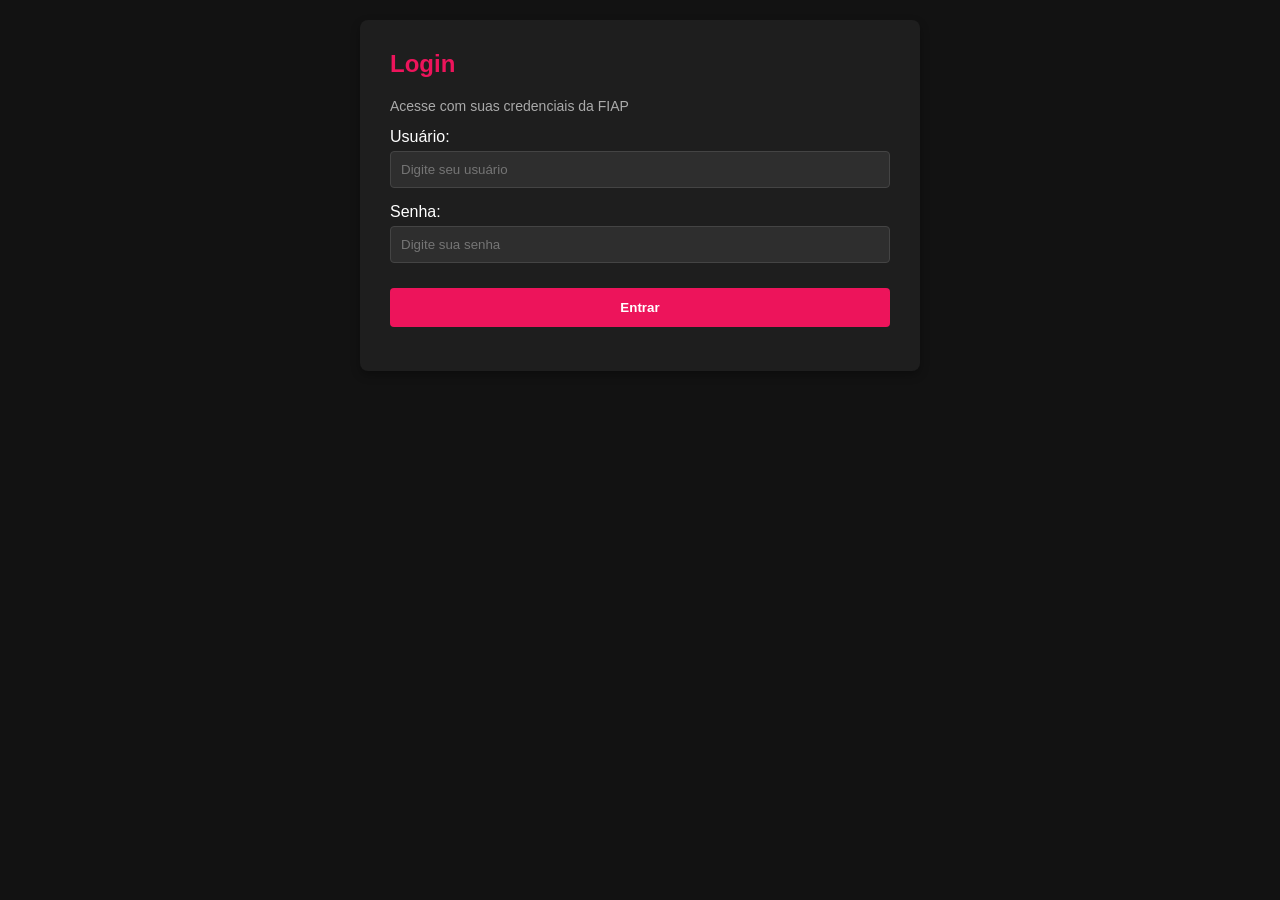
<file: index.html>
<!DOCTYPE html>
<html lang="pt-BR">
<head>
    <meta charset="UTF-8">
    <meta name="viewport" content="width=device-width, initial-scale=1.0">
    <title>Gerenciador de Startups - FIAP</title>
    <link rel="stylesheet" href="style.css">
</head>
<body>

    <div class="container">
        <div id="tela-login">
            <h2>Login</h2>
            <p class="subtitulo">Acesse com suas credenciais da FIAP</p>
            
            <div class="campo">
                <label for="usuario">Usuário:</label>
                <input type="text" id="usuario" placeholder="Digite seu usuário">
            </div>
            
            <div class="campo">
                <label for="senha">Senha:</label>
                <input type="password" id="senha" placeholder="Digite sua senha">
            </div>
            
            <button onclick="executarLogin()">Entrar</button>
            <p id="mensagem-erro" class="erro"></p>
        </div>

        <div id="tela-crud" class="oculto">
            <h2>💡 Banco de Ideias para Startups</h2>
            
            <div class="formulario-crud">
                <input type="text" id="nova-ideia" placeholder="Digite uma nova ideia de negócio...">
                <div class="botoes-grupo">
                    <button onclick="adicionarNoInicio()" class="btn-secundario">Adicionar no Início</button>
                    <button onclick="adicionarNoFinal()" class="btn-principal">Adicionar no Final</button>
                </div>
            </div>

            <ul id="lista-renderizada"></ul>
        </div>
    </div>

    <script src="script.js"></script>
</body>
</html>
</file>
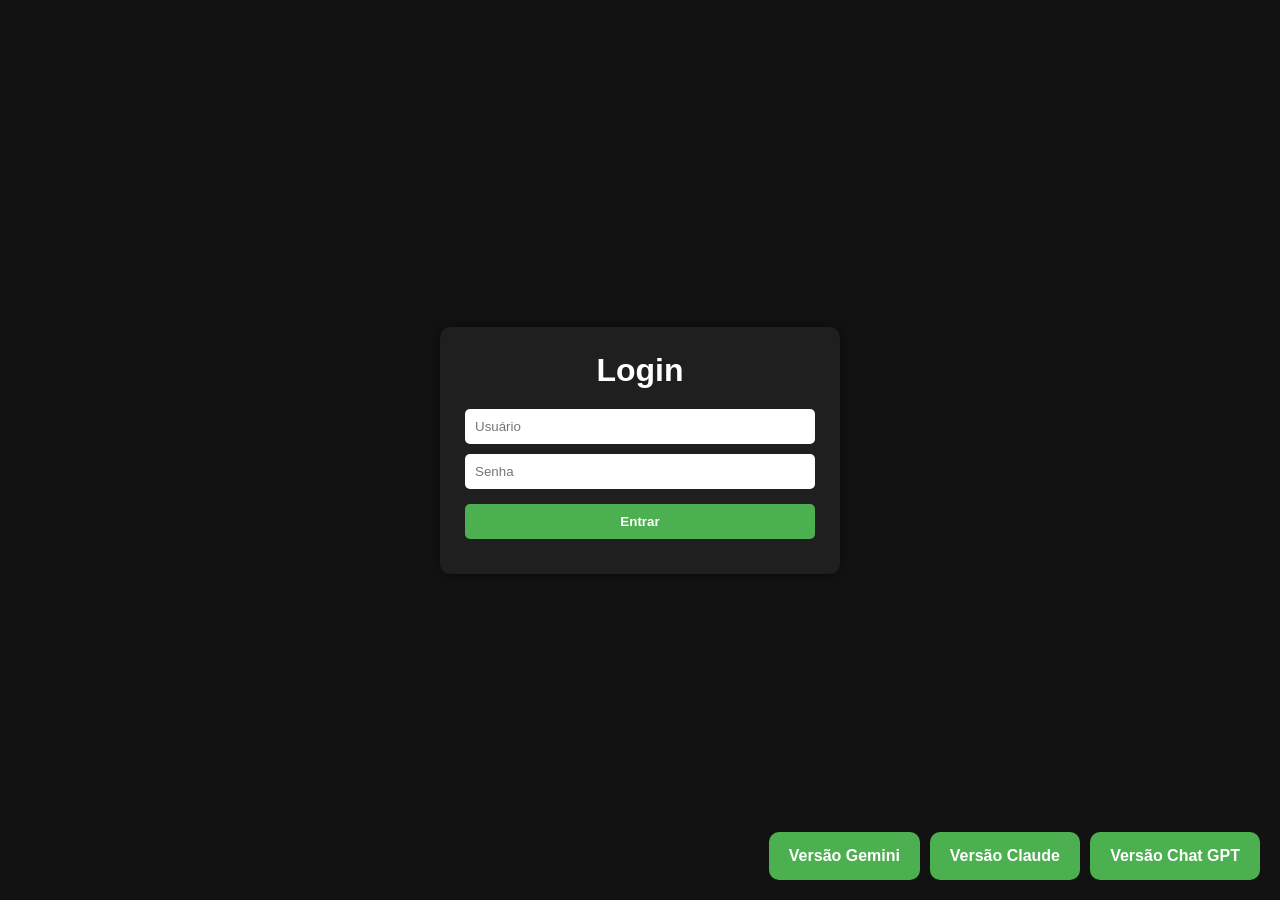
<file: Site Login - Original/index.html>
<!DOCTYPE html>
<html lang="pt-br">
<head>
    <meta charset="UTF-8">
    <meta name="viewport" content="width=device-width, initial-scale=1.0">
    <title>CP-03 - Web Dev | Site original</title>
    <script src="script.js"></script>
    <link rel="stylesheet" href="style.css">

</head>
<body>

    <div class="container">
        <div id="telaLogin">
            <h1>Login</h1>
            <input type="text" id="usuario" placeholder="Usuário">
            <input type="password" id="senha" placeholder="Senha">
            <button onclick="validarLogin()">
                Entrar
            </button>
            <p id="mensagemLogin"></p>
     </div>

        <div id="telaSistema" class="hidden">
            <h2>Lista de Jogos </h2>
            <input type="text" id="novoJogo" placeholder="Digite um novo jogo">
            <button onclick="adicionarNoFinal()">
                Adicionar no Final
            </button>
            <button class="btn-secundario" onclick="adicionarNoInicio()">
                Adicionar no Início
            </button>
            <ul id="listaJogos"></ul>
        </div>
    </div>
    
    <a href="../Modelos Feito por IA/Login - Versão Chat Gpt/indexCg.html" target="_blank" class="botao-site1">
    Versão Chat GPT
    </a>

    <a href="../Modelos Feito por IA/Login - Versão Claude/indexCl.html" target="_blank" class="botao-site2">
    Versão Claude
    </a>

    <a href="../Modelos Feito por IA/Login - Versão Gemini/indexG.html" target="_blank" class="botao-site3">
    Versão Gemini
    </a>

</body>
</html>
</file>
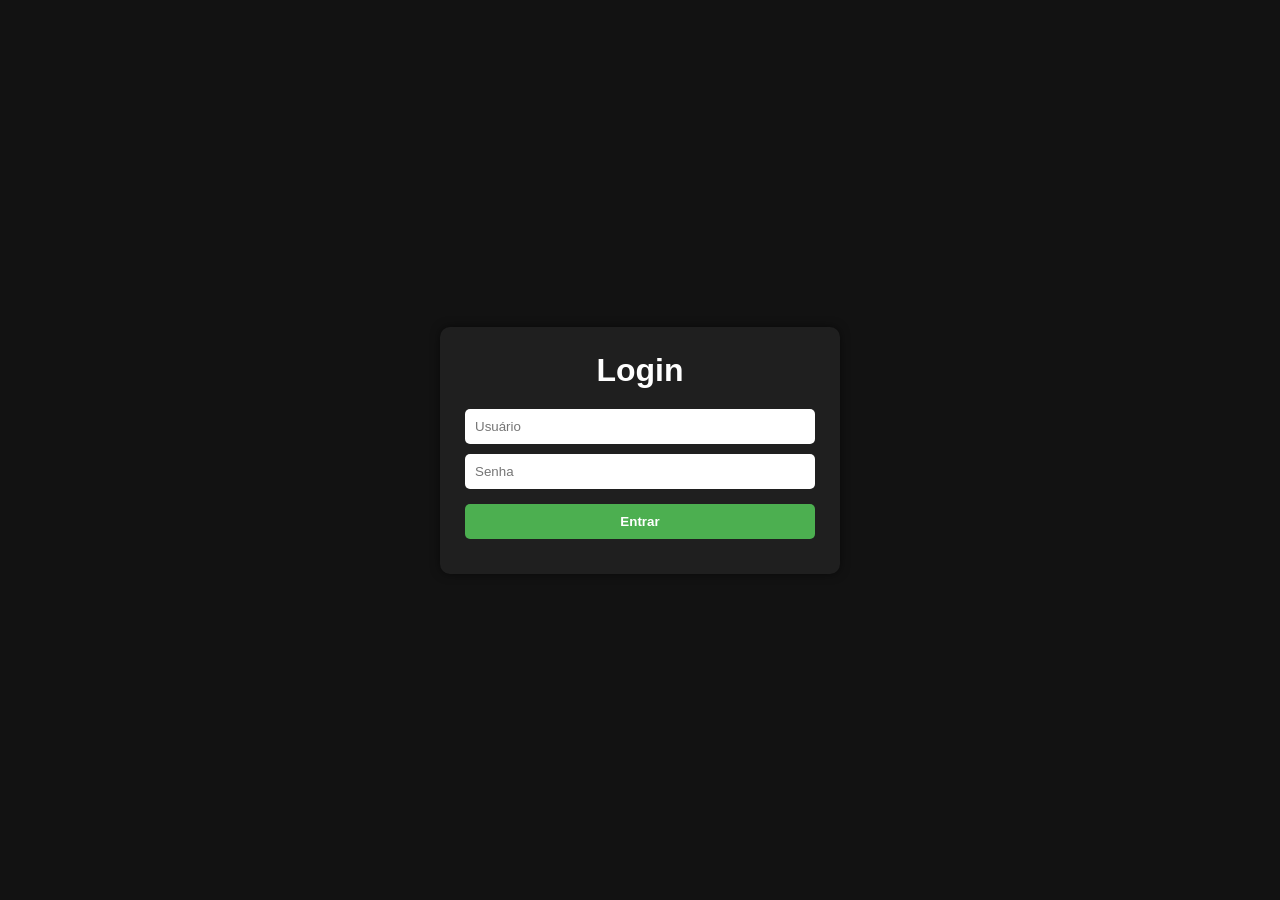
<file: Login - Original/indexCh.html>
<!DOCTYPE html>
<html lang="pt-br">
<head>
    <meta charset="UTF-8">
    <meta name="viewport" content="width=device-width, initial-scale=1.0">
    <title>Sistema de Ideias de Startups</title>
    <script src="scriptC.js"></script>

    <link rel="stylesheet" href="styleC.css">
</head>
<body>

    <div class="container">

        <!-- LOGIN -->
        <div id="telaLogin">

            <h1>Login</h1>

            <input type="text" id="usuario" placeholder="Usuário">

            <input type="password" id="senha" placeholder="Senha">

            <button onclick="validarLogin()">
                Entrar
            </button>

            <p id="mensagemLogin"></p>

        </div>

        <!-- SISTEMA -->
        <div id="telaSistema" class="hidden">

            <h2>Ideias de Startups</h2>

            <input type="text" id="novaIdeia" placeholder="Digite uma ideia">

            <button onclick="adicionarNoFinal()">
                Adicionar no Final
            </button>

            <button class="btn-secundario" onclick="adicionarNoInicio()">
                Adicionar no Início
            </button>

            <ul id="listaIdeias"></ul>

        </div>

    </div>

    <script src="script.js"></script>

</body>
</html>
</file>
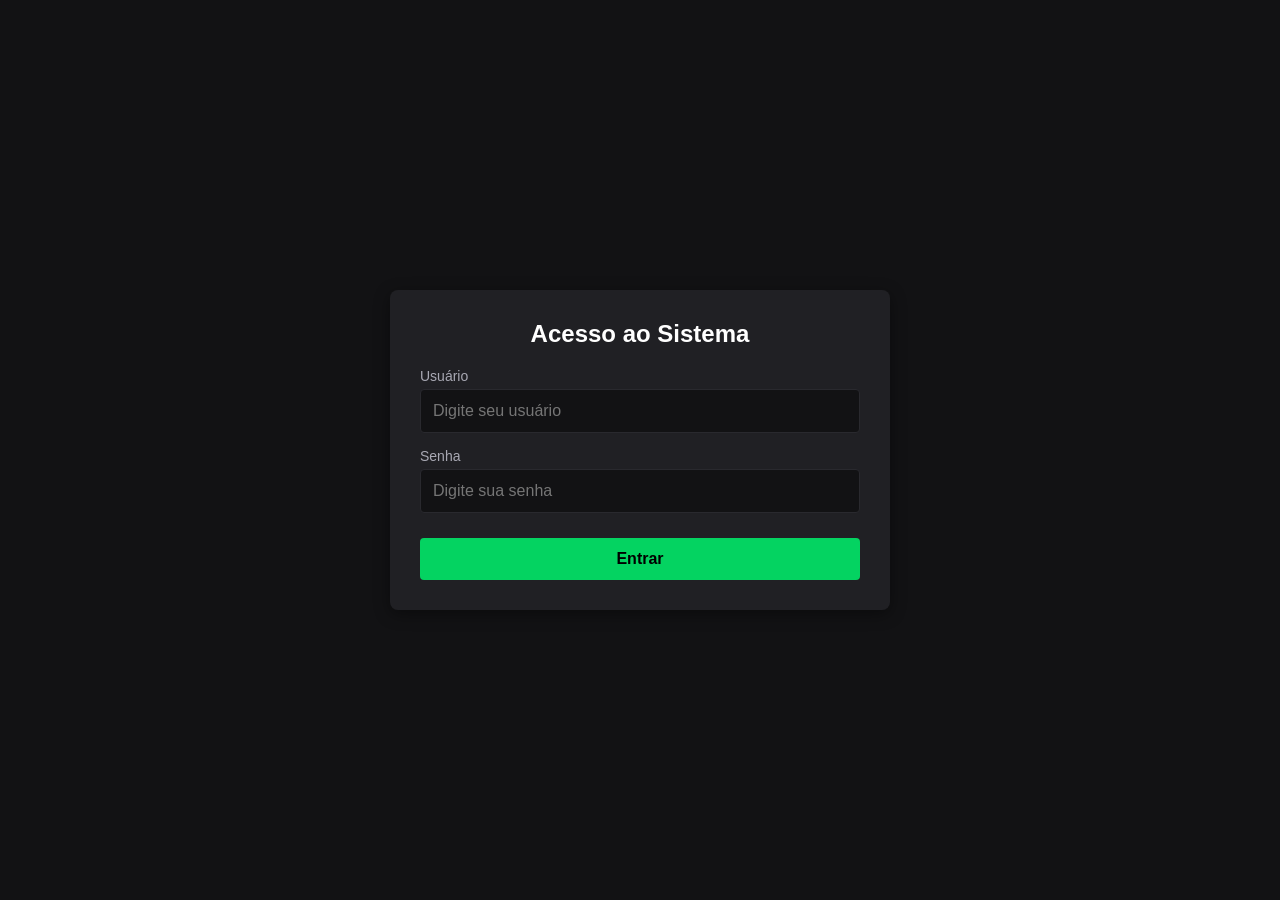
<file: Login - Versão Gemini/indexG.html>
<!DOCTYPE html>
<html lang="pt-BR">
<head>
    <meta charset="UTF-8">
    <meta name="viewport" content="width=device-width, initial-scale=1.0">
    <title>Gerenciador de Ideias de Startups</title>
    <script src="scriptG.js"></script>
    <link rel="stylesheet" href="styleG.css"> 
</head>
<body>

    <div class="container">
        
        <!-- TELA DE AUTENTICAÇÃO -->
        <div id="tela-login">
            <h2>Acesso ao Sistema</h2>
            <div id="mensagem-erro" class="erro">Usuário ou senha incorretos!</div>
            
            <div class="campo-grupo">
                <label for="usuario">Usuário</label>
                <input type="text" id="usuario" placeholder="Digite seu usuário">
            </div>
            
            <div class="campo-grupo">
                <label for="senha">Senha</label>
                <input type="password" id="senha" placeholder="Digite sua senha">
            </div>
            
            <button class="btn" onclick="validarLogin()">Entrar</button>
        </div>

        <!-- ÁREA RESTRITA DO SISTEMA (CRUD) -->
        <div id="tela-sistema">
            <h2>Ideias de Startups</h2>
            
            <div class="campo-grupo">
                <label for="nova-ideia">Nova Ideia de Negócio</label>
                <input type="text" id="nova-ideia" placeholder="Ex: App de finanças para pets">
            </div>

            <div class="botoes-posicao">
                <button class="btn" onclick="adicionarAoInicio()">Inserir no Início</button>
                <button class="btn" onclick="adicionarAoFinal()">Inserir no Fim</button>
            </div>

            <!-- Lista onde as ideias inseridas serão renderizadas dinamicamente -->
            <ul id="lista-ideias" class="lista-ideias"></ul>
        </div>

    </div>
</body>
</html>
</file>
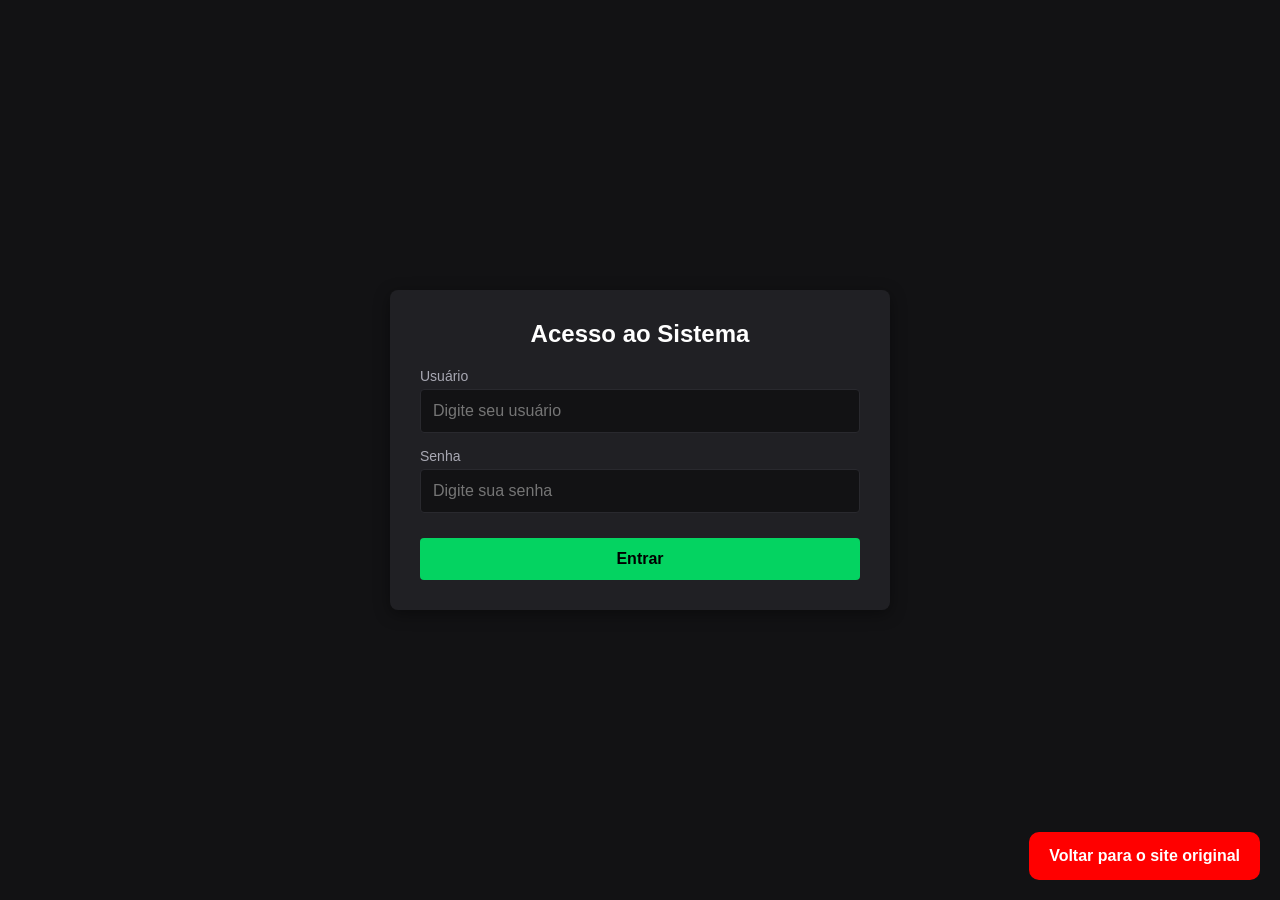
<file: Modelos Feito por IA/Login - Versão Gemini/indexG.html>
<!DOCTYPE html>
<html lang="pt-BR">
<head>
    <meta charset="UTF-8">
    <meta name="viewport" content="width=device-width, initial-scale=1.0">
    <title>Gerenciador de Ideias de Startups</title>
    <script src="scriptG.js"></script>
    <link rel="stylesheet" href="styleG.css"> 
</head>
<body>

    <div class="container">
        
        <!-- TELA DE AUTENTICAÇÃO -->
        <div id="tela-login">
            <h2>Acesso ao Sistema</h2>
            <div id="mensagem-erro" class="erro">Usuário ou senha incorretos!</div>
            
            <div class="campo-grupo">
                <label for="usuario">Usuário</label>
                <input type="text" id="usuario" placeholder="Digite seu usuário">
            </div>
            
            <div class="campo-grupo">
                <label for="senha">Senha</label>
                <input type="password" id="senha" placeholder="Digite sua senha">
            </div>
            
            <button class="btn" onclick="validarLogin()">Entrar</button>
        </div>

        <!-- ÁREA RESTRITA DO SISTEMA (CRUD) -->
        <div id="tela-sistema">
            <h2>Ideias de Startups</h2>
            
            <div class="campo-grupo">
                <label for="nova-ideia">Nova Ideia de Negócio</label>
                <input type="text" id="nova-ideia" placeholder="Ex: App de finanças para pets">
            </div>

            <div class="botoes-posicao">
                <button class="btn" onclick="adicionarAoInicio()">Inserir no Início</button>
                <button class="btn" onclick="adicionarAoFinal()">Inserir no Fim</button>
            </div>

            <!-- Lista onde as ideias inseridas serão renderizadas dinamicamente -->
            <ul id="lista-ideias" class="lista-ideias"></ul>
        </div>

    </div>
    <a href="/Site Login - Original/index.html" class="botao-site12">
    Voltar para o site original
    </a>
</body>
</html>
</file>
<file: style.css>
/* Estilos básicos e limpos - visual agradável sem complexidade */
body {
    font-family: Arial, sans-serif;
    background-color: #121212;
    color: #ffffff;
    margin: 0;
    padding: 20px;
    display: flex;
    justify-content: center;
}

.container {
    background-color: #1e1e1e;
    padding: 30px;
    border-radius: 8px;
    width: 100%;
    max-width: 500px;
    box-shadow: 0 4px 10px rgba(0,0,0,0.3);
}

h2 {
    color: #ed145b; /* Cor característica da FIAP */
    margin-top: 0;
}

.subtitulo {
    color: #aaa;
    font-size: 14px;
}

.campo {
    margin-bottom: 15px;
}

label {
    display: block;
    margin-bottom: 5px;
}

input {
    width: 100%;
    padding: 10px;
    box-sizing: border-box;
    background-color: #2e2e2e;
    border: 1px solid #444;
    color: white;
    border-radius: 4px;
}

button {
    width: 100%;
    padding: 12px;
    background-color: #ed145b;
    border: none;
    color: white;
    font-weight: bold;
    cursor: pointer;
    border-radius: 4px;
    margin-top: 10px;
}

button:hover {
    background-color: #c4104a;
}

.erro {
    color: #ff4a4a;
    font-size: 14px;
    margin-top: 10px;
    text-align: center;
}

/* Classes de controle */
.oculto {
    display: none;
}

/* Estilos do CRUD */
.formulario-crud {
    margin-bottom: 20px;
    padding-bottom: 20px;
    border-bottom: 1px solid #333;
}

.botoes-grupo {
    display: flex;
    gap: 10px;
}

.btn-secundario {
    background-color: #444;
}
.btn-secundario:hover {
    background-color: #555;
}

ul {
    list-style-type: none;
    padding: 0;
}

li {
    background-color: #2a2a2a;
    padding: 12px;
    margin-bottom: 8px;
    border-radius: 4px;
    display: flex;
    justify-content: space-between;
    align-items: center;
}

.botoes-item button {
    width: auto;
    padding: 5px 10px;
    margin: 0 2px;
    font-size: 12px;
}

.btn-deletar {
    background-color: #cc3333;
}
.btn-deletar:hover {
    background-color: #992222;
}
</file>
<file: Site Login - Original/style.css>
*{
    margin: 0;
    padding: 0;
    box-sizing: border-box;
    font-family: Arial, Helvetica, sans-serif;
}

body{
    background-color: #121212;
    color: white;
    display: flex;
    justify-content: center;
    align-items: center;
    min-height: 100vh;
}

.container{
    width: 400px;
    background-color: #1f1f1f;
    padding: 25px;
    border-radius: 10px;
    box-shadow: 0px 0px 10px rgba(0,0,0,0.5);
}

h1,
h2{
    text-align: center;
    margin-bottom: 20px;
}

input{
    width: 100%;
    padding: 10px;
    margin-bottom: 10px;
    border: none;
    border-radius: 5px;
}

button{
    width: 100%;
    padding: 10px;
    margin-top: 5px;
    border: none;
    border-radius: 5px;
    cursor: pointer;
    background-color: #4caf50;
    color: white;
    font-weight: bold;
}

button:hover{
    opacity: 0.9;
}

.btn-secundario{
    background-color: #2196f3;
}

.btn-remover{
    background-color: #f44336;
}

.btn-editar{
    background-color: #ff9800;
}

ul{
    list-style: none;
    margin-top: 20px;
}

li{
    background-color: #2b2b2b;
    padding: 10px;
    border-radius: 5px;
    margin-bottom: 10px;
}

.acoes{
    margin-top: 10px;
    display: flex;
    gap: 10px;
}

.hidden{
    display: none;
}

p{
    text-align: center;
    margin-top: 10px;
}

.botao-site1 {
    position: fixed;
    bottom: 20px;   
    right: 20px;    
    background-color: #4caf50;
    color: white;
    padding: 15px 20px;
    border-radius: 10px;
    text-decoration: none;
    font-family: Arial, sans-serif;
    font-weight: bold;
    transition: 0.3s;
}

.botao-site1:hover {
    background-color: #4caf50;
    transform: scale(1.05);
}

.botao-site2 {
    position: fixed;
    bottom: 20px;   
    right: 200px;    
    background-color: #4caf50;
    color: white;
    padding: 15px 20px;
    border-radius: 10px;
    text-decoration: none;
    font-family: Arial, sans-serif;
    font-weight: bold;
    transition: 0.3s;
}

.botao-site2:hover {
    background-color: #4caf50;
    transform: scale(1.05);
}

.botao-site3 {
    position: fixed;
    bottom: 20px;   
    right: 360px;    
    background-color: #4caf50;
    color: white;
    padding: 15px 20px;
    border-radius: 10px;
    text-decoration: none;
    font-family: Arial, sans-serif;
    font-weight: bold;
    transition: 0.3s;
}

.botao-site3:hover {
    background-color: #4caf50;
    transform: scale(1.05);
}
</file>
<file: Login - Original/styleC.css>
*{
    margin: 0;
    padding: 0;
    box-sizing: border-box;
    font-family: Arial, Helvetica, sans-serif;
}

body{
    background-color: #121212;
    color: white;
    display: flex;
    justify-content: center;
    align-items: center;
    min-height: 100vh;
}

.container{
    width: 400px;
    background-color: #1f1f1f;
    padding: 25px;
    border-radius: 10px;
    box-shadow: 0px 0px 10px rgba(0,0,0,0.5);
}

h1,
h2{
    text-align: center;
    margin-bottom: 20px;
}

input{
    width: 100%;
    padding: 10px;
    margin-bottom: 10px;
    border: none;
    border-radius: 5px;
}

button{
    width: 100%;
    padding: 10px;
    margin-top: 5px;
    border: none;
    border-radius: 5px;
    cursor: pointer;
    background-color: #4caf50;
    color: white;
    font-weight: bold;
}

button:hover{
    opacity: 0.9;
}

.btn-secundario{
    background-color: #2196f3;
}

.btn-remover{
    background-color: #f44336;
}

.btn-editar{
    background-color: #ff9800;
}

ul{
    list-style: none;
    margin-top: 20px;
}

li{
    background-color: #2b2b2b;
    padding: 10px;
    border-radius: 5px;
    margin-bottom: 10px;
}

.acoes{
    margin-top: 10px;
    display: flex;
    gap: 10px;
}

.hidden{
    display: none;
}

p{
    text-align: center;
    margin-top: 10px;
}
</file>
<file: Login - Versão Gemini/styleG.css>
* {
            box-sizing: border-box;
            margin: 0;
            padding: 0;
            font-family: Arial, sans-serif;
        }

        body {
            background-color: #121214;
            color: #e1e1e6;
            display: flex;
            justify-content: center;
            align-items: center;
            min-height: 100vh;
            padding: 20px;
        }

        .container {
            background-color: #202024;
            padding: 30px;
            border-radius: 8px;
            box-shadow: 0 4px 16px rgba(0, 0, 0, 0.4);
            width: 100%;
            max-width: 500px;
        }

        h2 {
            text-align: center;
            margin-bottom: 20px;
            color: #ffffff;
        }

        /* Utilitários de Layout */
        .campo-grupo {
            margin-bottom: 15px;
        }

        label {
            display: block;
            margin-bottom: 5px;
            font-size: 14px;
            color: #a8a8b3;
        }

        input[type="text"],
        input[type="password"] {
            width: 100%;
            padding: 12px;
            background-color: #121214;
            border: 1px solid #29292e;
            border-radius: 4px;
            color: #ffffff;
            font-size: 16px;
        }

        input:focus {
            outline: 1px solid #04d361;
        }

        /* Botões e Seleções */
        .btn {
            width: 100%;
            padding: 12px;
            background-color: #04d361;
            border: none;
            border-radius: 4px;
            color: #000000;
            font-weight: bold;
            font-size: 16px;
            cursor: pointer;
            margin-top: 10px;
        }

        .btn:hover {
            background-color: #06b956;
        }

        .btn-pequeno {
            padding: 6px 12px;
            font-size: 12px;
            border-radius: 4px;
            border: none;
            cursor: pointer;
            font-weight: bold;
        }

        .btn-editar {
            background-color: #ffbb33;
            color: #000000;
            margin-right: 5px;
        }

        .btn-excluir {
            background-color: #ff4444;
            color: #ffffff;
        }

        .botoes-posicao {
            display: flex;
            gap: 10px;
            margin-top: 10px;
        }

        .botoes-posicao .btn {
            margin-top: 0;
        }

        /* Mensagens de Erro */
        .erro {
            color: #ff4444;
            font-size: 14px;
            text-align: center;
            margin-bottom: 15px;
            display: none;
        }

        /* Elementos de Controle de Exibição (SPA) */
        #tela-sistema {
            display: none; /* Escondido por padrão */
        }

        /* Estilização do CRUD */
        .lista-ideias {
            list-style: none;
            margin-top: 20px;
        }

        .item-ideia {
            background-color: #29292e;
            padding: 12px;
            border-radius: 4px;
            margin-bottom: 10px;
            display: flex;
            justify-content: space-between;
            align-items: center;
        }

        .texto-ideia {
            word-break: break-all;
            padding-right: 10px;
            font-size: 15px;
        }

        .acoes {
            display: flex;
            flex-shrink: 0;
        }
</file>
<file: Modelos Feito por IA/Login - Versão Gemini/styleG.css>
* {
            box-sizing: border-box;
            margin: 0;
            padding: 0;
            font-family: Arial, sans-serif;
        }

        body {
            background-color: #121214;
            color: #e1e1e6;
            display: flex;
            justify-content: center;
            align-items: center;
            min-height: 100vh;
            padding: 20px;
        }

        .container {
            background-color: #202024;
            padding: 30px;
            border-radius: 8px;
            box-shadow: 0 4px 16px rgba(0, 0, 0, 0.4);
            width: 100%;
            max-width: 500px;
        }

        h2 {
            text-align: center;
            margin-bottom: 20px;
            color: #ffffff;
        }

        /* Utilitários de Layout */
        .campo-grupo {
            margin-bottom: 15px;
        }

        label {
            display: block;
            margin-bottom: 5px;
            font-size: 14px;
            color: #a8a8b3;
        }

        input[type="text"],
        input[type="password"] {
            width: 100%;
            padding: 12px;
            background-color: #121214;
            border: 1px solid #29292e;
            border-radius: 4px;
            color: #ffffff;
            font-size: 16px;
        }

        input:focus {
            outline: 1px solid #04d361;
        }

        /* Botões e Seleções */
        .btn {
            width: 100%;
            padding: 12px;
            background-color: #04d361;
            border: none;
            border-radius: 4px;
            color: #000000;
            font-weight: bold;
            font-size: 16px;
            cursor: pointer;
            margin-top: 10px;
        }

        .btn:hover {
            background-color: #06b956;
        }

        .btn-pequeno {
            padding: 6px 12px;
            font-size: 12px;
            border-radius: 4px;
            border: none;
            cursor: pointer;
            font-weight: bold;
        }

        .btn-editar {
            background-color: #ffbb33;
            color: #000000;
            margin-right: 5px;
        }

        .btn-excluir {
            background-color: #ff4444;
            color: #ffffff;
        }

        .botoes-posicao {
            display: flex;
            gap: 10px;
            margin-top: 10px;
        }

        .botoes-posicao .btn {
            margin-top: 0;
        }

        /* Mensagens de Erro */
        .erro {
            color: #ff4444;
            font-size: 14px;
            text-align: center;
            margin-bottom: 15px;
            display: none;
        }

        /* Elementos de Controle de Exibição (SPA) */
        #tela-sistema {
            display: none; /* Escondido por padrão */
        }

        /* Estilização do CRUD */
        .lista-ideias {
            list-style: none;
            margin-top: 20px;
        }

        .item-ideia {
            background-color: #29292e;
            padding: 12px;
            border-radius: 4px;
            margin-bottom: 10px;
            display: flex;
            justify-content: space-between;
            align-items: center;
        }

        .texto-ideia {
            word-break: break-all;
            padding-right: 10px;
            font-size: 15px;
        }

        .acoes {
            display: flex;
            flex-shrink: 0;
        }

.botao-site12 {
    position: fixed;
    bottom: 20px;   
    right: 20px;    
    background-color:rgb(255, 0, 0);
    color: white;
    padding: 15px 20px;
    border-radius: 10px;
    text-decoration: none;
    font-family: Arial, sans-serif;
    font-weight: bold;
    transition: 0.3s;
}

.botao-site12:hover {
    background-color:rgb(255, 0, 0);
    transform: scale(1.05);
}
</file>
